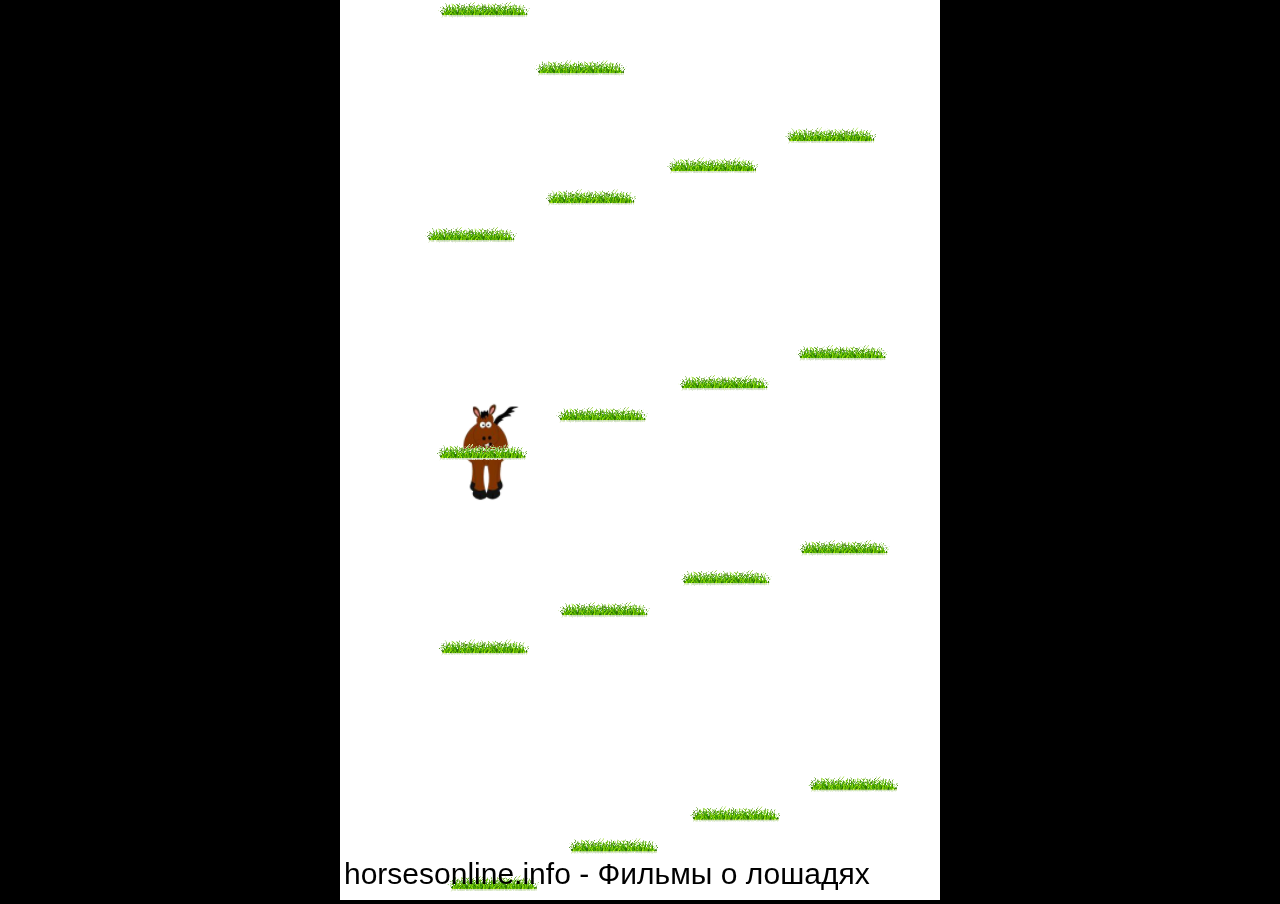
<file: game/index.html>
﻿<!DOCTYPE html>
<html manifest="offline.appcache">
<head>
    <meta charset="UTF-8" />
	<meta http-equiv="X-UA-Compatible" content="IE=edge,chrome=1" />
	<title>New project</title>
	
	<!-- Allow fullscreen mode on iOS devices. (These are Apple specific meta tags.) -->
	<meta name="viewport" content="width=device-width, initial-scale=1.0, maximum-scale=1.0, minimum-scale=1.0, user-scalable=no" />
	<meta name="apple-mobile-web-app-capable" content="yes" />
	<meta name="apple-mobile-web-app-status-bar-style" content="black" />
	<link rel="apple-touch-icon" sizes="256x256" href="icon-256.png" />
	<meta name="HandheldFriendly" content="true" />
	
	<!-- Chrome for Android web app tags -->
	<meta name="mobile-web-app-capable" content="yes" />
	<link rel="shortcut icon" sizes="256x256" href="icon-256.png" />

    <!-- All margins and padding must be zero for the canvas to fill the screen. -->
	<style type="text/css">
		* {
			padding: 0;
			margin: 0;
		}
		body {
			background: #000;
			color: #fff;
			overflow: hidden;
			-ms-touch-action: none;
		}
		canvas {
			touch-action-delay: none;
			touch-action: none;
			-ms-touch-action: none;
		}
    </style>
	

</head> 
 
<body> 
	<div id="fb-root"></div>
	
	<!-- The canvas must be inside a div called c2canvasdiv -->
	<div id="c2canvasdiv">
	
		<!-- The canvas the project will render to.  If you change its ID, don't forget to change the
		ID the runtime looks for in the jQuery events above (ready() and cr_sizeCanvas()). -->
		<canvas id="c2canvas" width="320" height="480">
			<!-- This text is displayed if the visitor's browser does not support HTML5.
			You can change it, but it is a good idea to link to a description of a browser
			and provide some links to download some popular HTML5-compatible browsers. -->
			<h1>Your browser does not appear to support HTML5.  Try upgrading your browser to the latest version.  <a href="http://www.whatbrowser.org">What is a browser?</a>
			<br/><br/><a href="http://www.microsoft.com/windows/internet-explorer/default.aspx">Microsoft Internet Explorer</a><br/>
			<a href="http://www.mozilla.com/firefox/">Mozilla Firefox</a><br/>
			<a href="http://www.google.com/chrome/">Google Chrome</a><br/>
			<a href="http://www.apple.com/safari/download/">Apple Safari</a><br/>
			<a href="http://www.google.com/chromeframe">Google Chrome Frame for Internet Explorer</a><br/></h1>
		</canvas>
		
	</div>
	
	<!-- Pages load faster with scripts at the bottom -->
	
	<!-- Construct 2 exported games require jQuery. -->
	<script src="jquery-2.0.0.min.js"></script>


	
    <!-- The runtime script.  You can rename it, but don't forget to rename the reference here as well.
    This file will have been minified and obfuscated if you enabled "Minify script" during export. -->
	<script src="c2runtime.js"></script>

    <script>
		// Size the canvas to fill the browser viewport.
		jQuery(window).resize(function() {
			cr_sizeCanvas(jQuery(window).width(), jQuery(window).height());
		});
		
		// Start the Construct 2 project running on window load.
		jQuery(document).ready(function ()
		{			
			// Create new runtime using the c2canvas
			cr_createRuntime("c2canvas");
		});
		
		// Pause and resume on page becoming visible/invisible
		function onVisibilityChanged() {
			if (document.hidden || document.mozHidden || document.webkitHidden || document.msHidden)
				cr_setSuspended(true);
			else
				cr_setSuspended(false);
		};
		
		document.addEventListener("visibilitychange", onVisibilityChanged, false);
		document.addEventListener("mozvisibilitychange", onVisibilityChanged, false);
		document.addEventListener("webkitvisibilitychange", onVisibilityChanged, false);
		document.addEventListener("msvisibilitychange", onVisibilityChanged, false);
		
    </script>
</body> 
</html>
</file>
